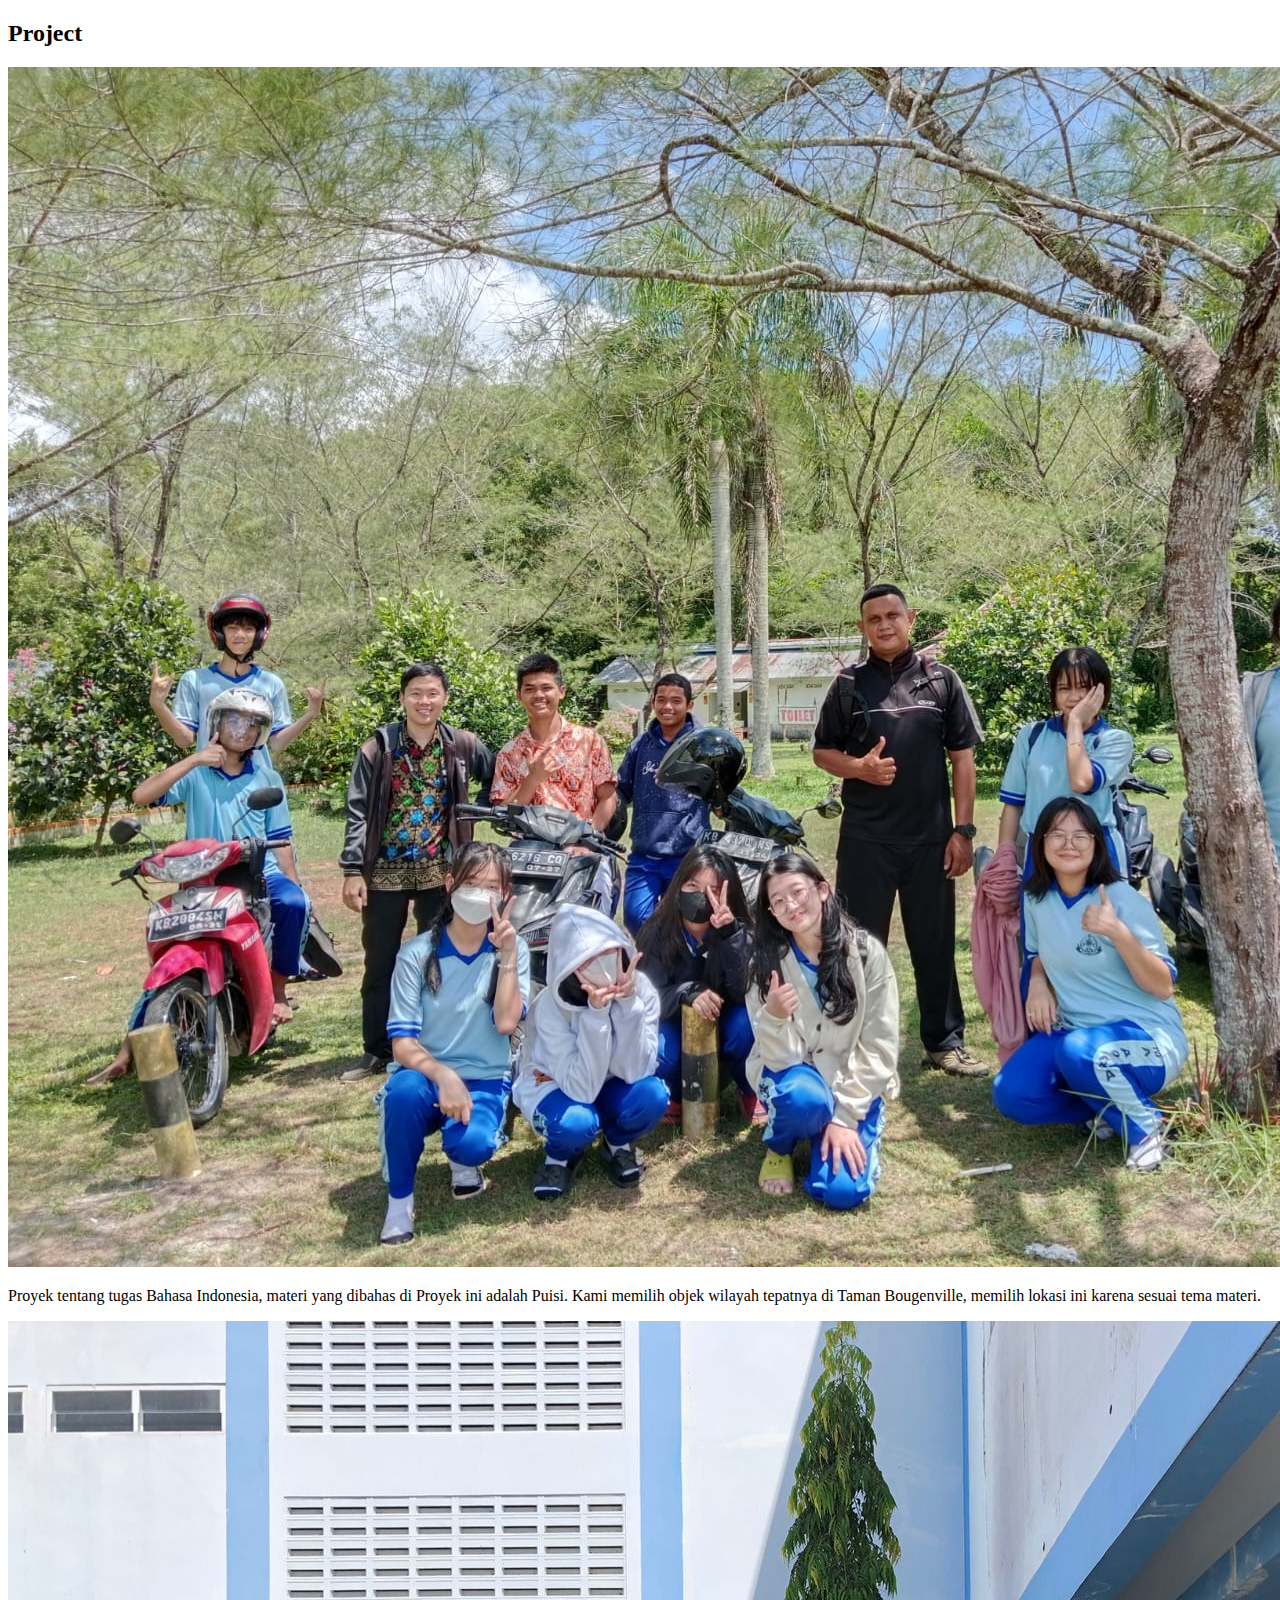
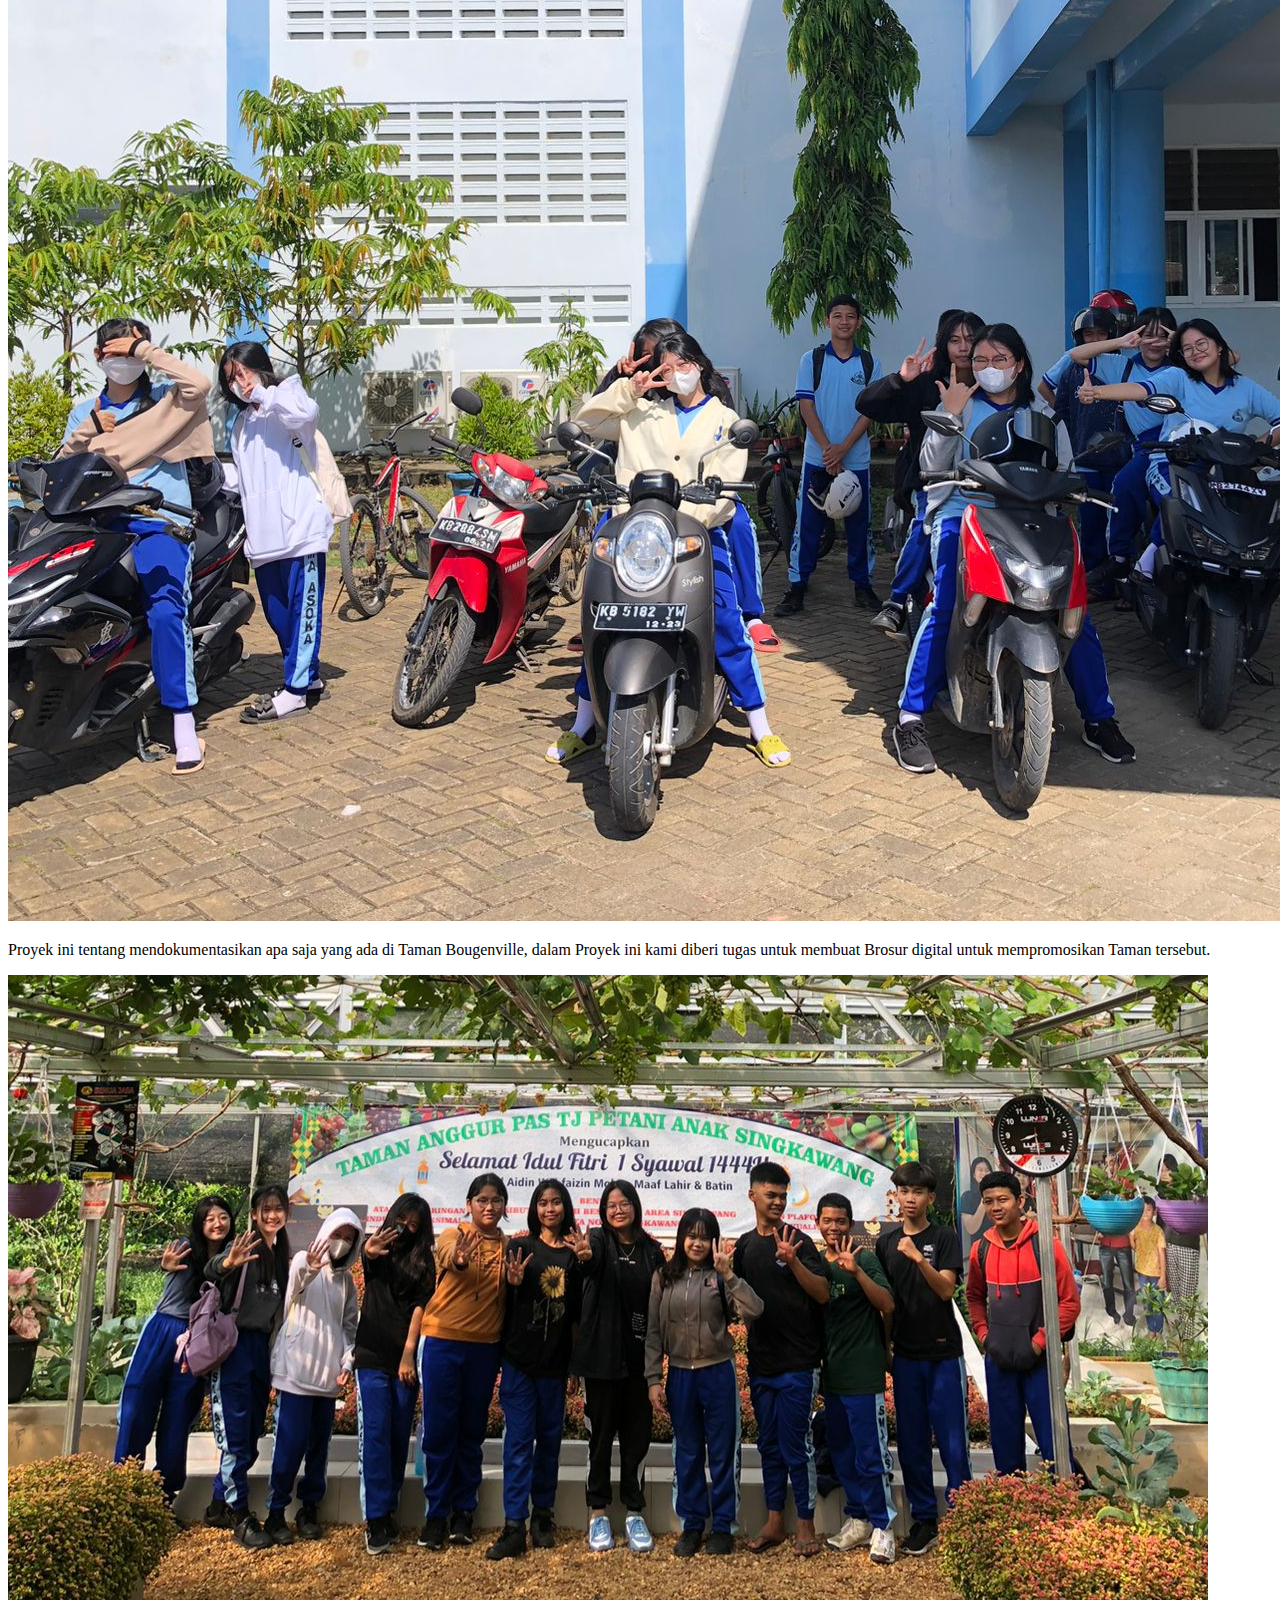
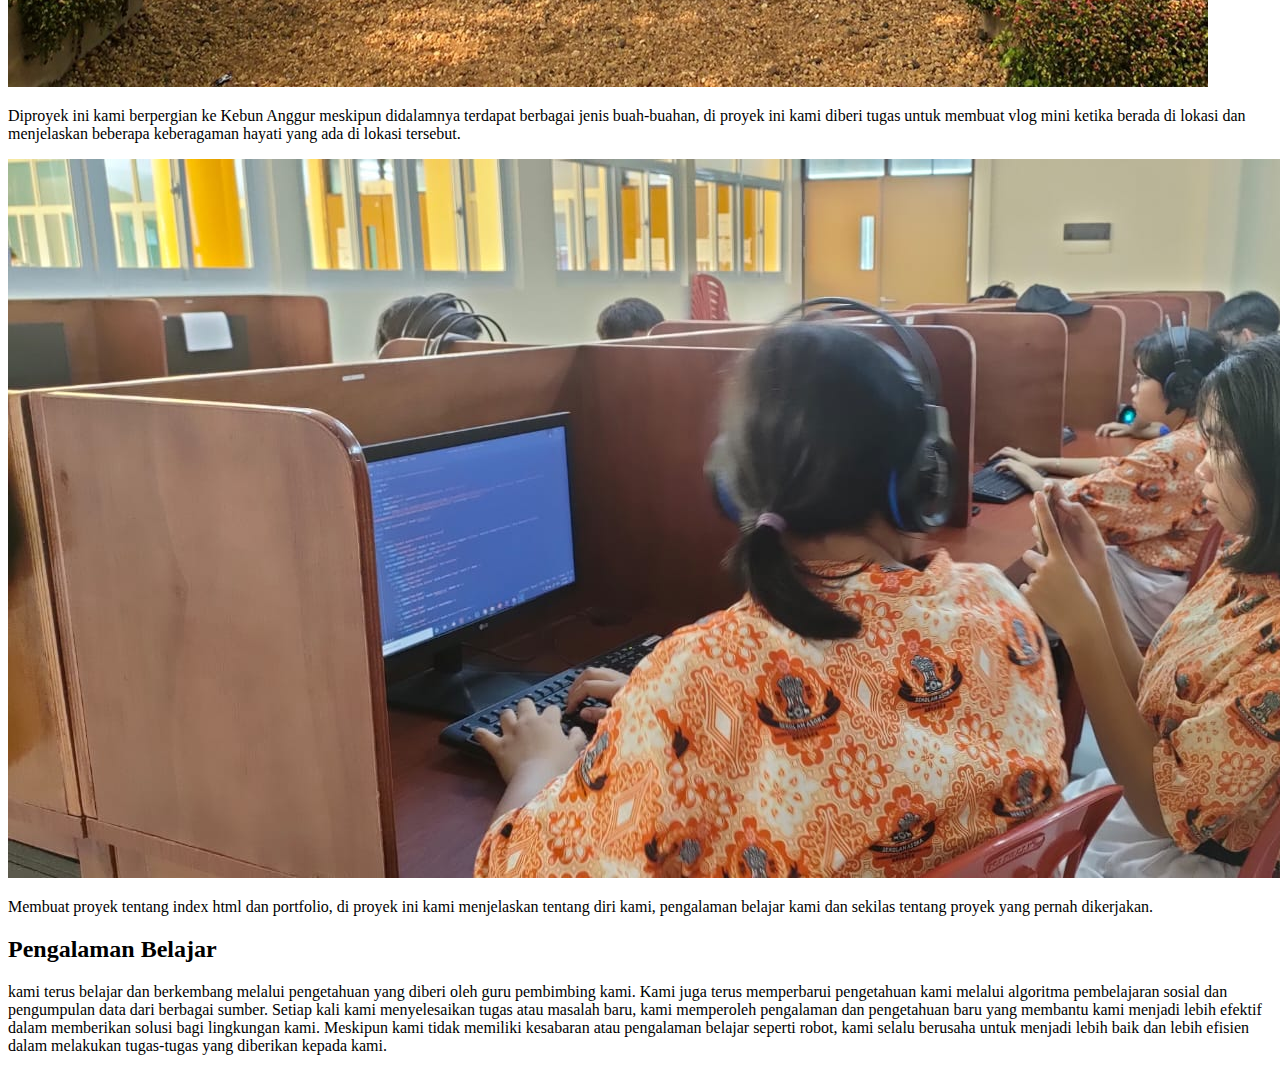
<file: portfolio.html>
<!DOCTYPE html>
<html lang="en">
  <head>
    <meta charset="utf-8" />
    <meta name="viewport" content="width=device-width, initial-scale=1" />
    <title>Bootstrap demo</title>
    <link href="https://cdn.jsdelivr.net/npm/bootstrap@5.3.0-alpha3/dist/css/bootstrap.min.css" rel="stylesheet" integrity="sha384-KK94CHFLLe+nY2dmCWGMq91rCGa5gtU4mk92HdvYe+M/SXH301p5ILy+dN9+nJOZ" crossorigin="anonymous" />
  </head>
  <body>
    <div class="container">
      <h2 class="text-center">Project</h2>

      <div class="row mt-3">
        <div class="col-3">
          <div class="card">
            <img src="b.jpg" class="card-img-top" alt="..." />
            <div class="card-body">
              <p class="card-text">Proyek tentang tugas Bahasa Indonesia, materi yang dibahas di Proyek ini adalah Puisi. Kami memilih objek wilayah tepatnya di Taman Bougenville, memilih lokasi ini karena sesuai tema materi.</p>
            </div>
          </div>
        </div>
        <div class="col-3">
          <div class="card">
            <img src="ift.jpg" class="card-img-top" alt="..." />
            <div class="card-body">
              <p class="card-text">Proyek ini tentang mendokumentasikan apa saja yang ada di Taman Bougenville, dalam Proyek ini kami diberi tugas untuk membuat Brosur digital untuk mempromosikan Taman tersebut.</p>
            </div>
          </div>
        </div>
        <div class="col-3">
          <div class="card">
            <img src="hhhh.jpg" class="card-img-top" alt="..." />
            <div class="card-body">
              <p class="card-text">
                Diproyek ini kami berpergian ke Kebun Anggur meskipun didalamnya terdapat berbagai jenis buah-buahan, di proyek ini kami diberi tugas untuk membuat vlog mini ketika berada di lokasi dan menjelaskan beberapa keberagaman
                hayati yang ada di lokasi tersebut.
              </p>
            </div>
          </div>
        </div>
        <div class="col-3">
          <div class="card">
            <img src="kjn.jpg" class="card-img-top" alt="..." />
            <div class="card-body">
              <p class="card-text">Membuat proyek tentang index html dan portfolio, di proyek ini kami menjelaskan tentang diri kami, pengalaman belajar kami dan sekilas tentang proyek yang pernah dikerjakan.</p>
            </div>
          </div>
        </div>
      </div>
      <div class="row mt-4 justify-content-center fs-5 text-center">
        <h2 class="mb-3">Pengalaman Belajar</h2>
        <p>
          kami terus belajar dan berkembang melalui pengetahuan yang diberi oleh guru pembimbing kami. Kami juga terus memperbarui pengetahuan kami melalui algoritma pembelajaran sosial dan pengumpulan data dari berbagai sumber. Setiap kali
          kami menyelesaikan tugas atau masalah baru, kami memperoleh pengalaman dan pengetahuan baru yang membantu kami menjadi lebih efektif dalam memberikan solusi bagi lingkungan kami. Meskipun kami tidak memiliki kesabaran atau
          pengalaman belajar seperti robot, kami selalu berusaha untuk menjadi lebih baik dan lebih efisien dalam melakukan tugas-tugas yang diberikan kepada kami.
        </p>
      </div>
    </div>
    <script src="https://cdn.jsdelivr.net/npm/bootstrap@5.3.0-alpha3/dist/js/bootstrap.bundle.min.js" integrity="sha384-ENjdO4Dr2bkBIFxQpeoTz1HIcje39Wm4jDKdf19U8gI4ddQ3GYNS7NTKfAdVQSZe" crossorigin="anonymous"></script>
  </body>
</html>
</file>
